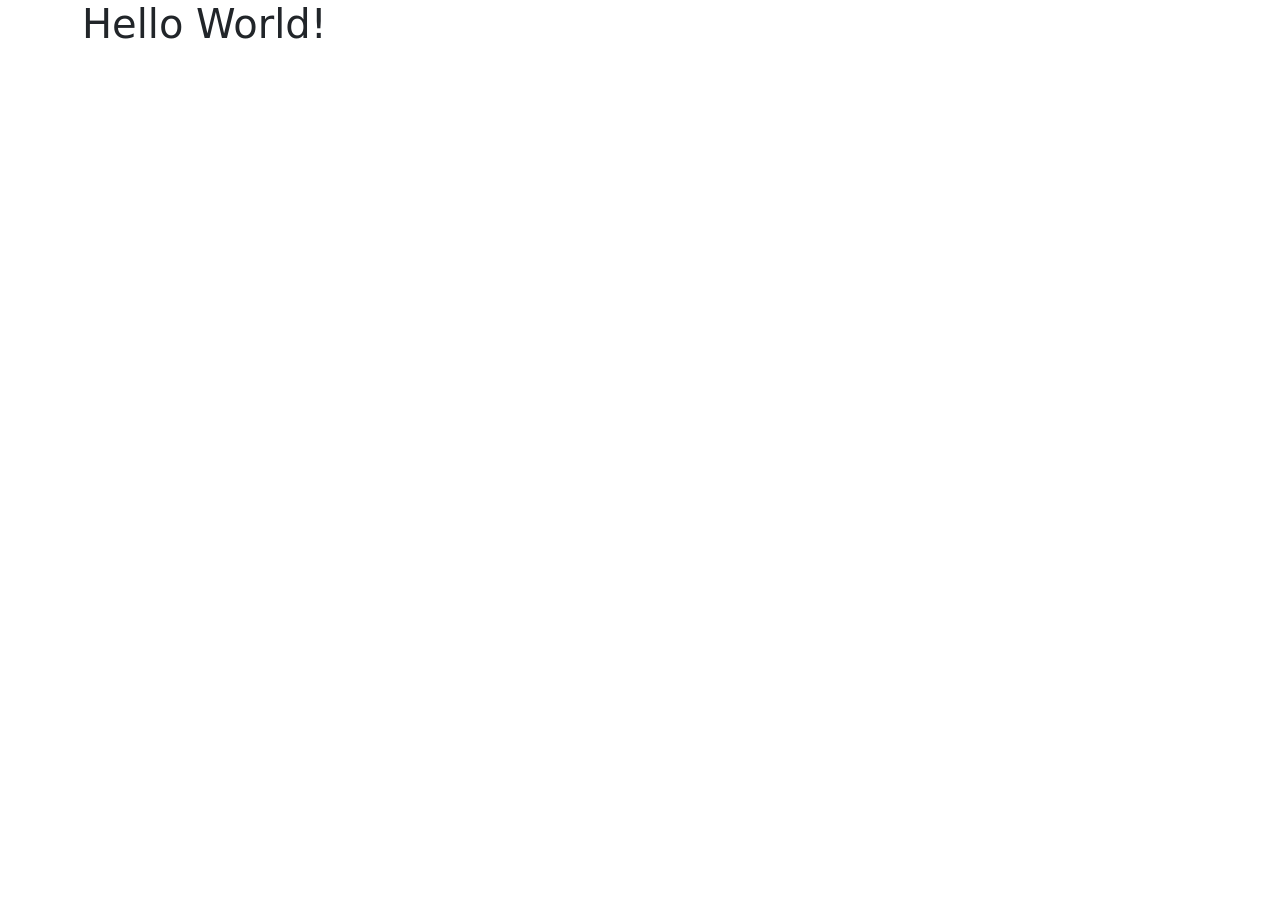
<file: web/03-09-24/index.html>
<!doctype html>
<html lang="en">
  <head>
    <!-- Required meta tags -->
    <meta charset="utf-8">
    <meta name="viewport" content="width=device-width, initial-scale=1">

    <!-- Bootstrap CSS -->
    <link href="https://cdn.jsdelivr.net/npm/bootstrap@5.0.2/dist/css/bootstrap.min.css" rel="stylesheet" integrity="sha384-EVSTQN3/azprG1Anm3QDgpJLIm9Nao0Yz1ztcQTwFspd3yD65VohhpuuCOmLASjC" crossorigin="anonymous">

    <title>Home</title>
  </head>
  <body>
    <div class="container">
        <h1>Hello World!</h1>
    </div>

    











    <!-- Optional JavaScript; choose one of the two! -->

    <!-- Option 1: Bootstrap Bundle with Popper -->
    <script src="https://cdn.jsdelivr.net/npm/bootstrap@5.0.2/dist/js/bootstrap.bundle.min.js" integrity="sha384-MrcW6ZMFYlzcLA8Nl+NtUVF0sA7MsXsP1UyJoMp4YLEuNSfAP+JcXn/tWtIaxVXM" crossorigin="anonymous"></script>

    <!-- Option 2: Separate Popper and Bootstrap JS -->
    <!--
    <script src="https://cdn.jsdelivr.net/npm/@popperjs/core@2.9.2/dist/umd/popper.min.js" integrity="sha384-IQsoLXl5PILFhosVNubq5LC7Qb9DXgDA9i+tQ8Zj3iwWAwPtgFTxbJ8NT4GN1R8p" crossorigin="anonymous"></script>
    <script src="https://cdn.jsdelivr.net/npm/bootstrap@5.0.2/dist/js/bootstrap.min.js" integrity="sha384-cVKIPhGWiC2Al4u+LWgxfKTRIcfu0JTxR+EQDz/bgldoEyl4H0zUF0QKbrJ0EcQF" crossorigin="anonymous"></script>
    -->
  </body>
</html>
</file>
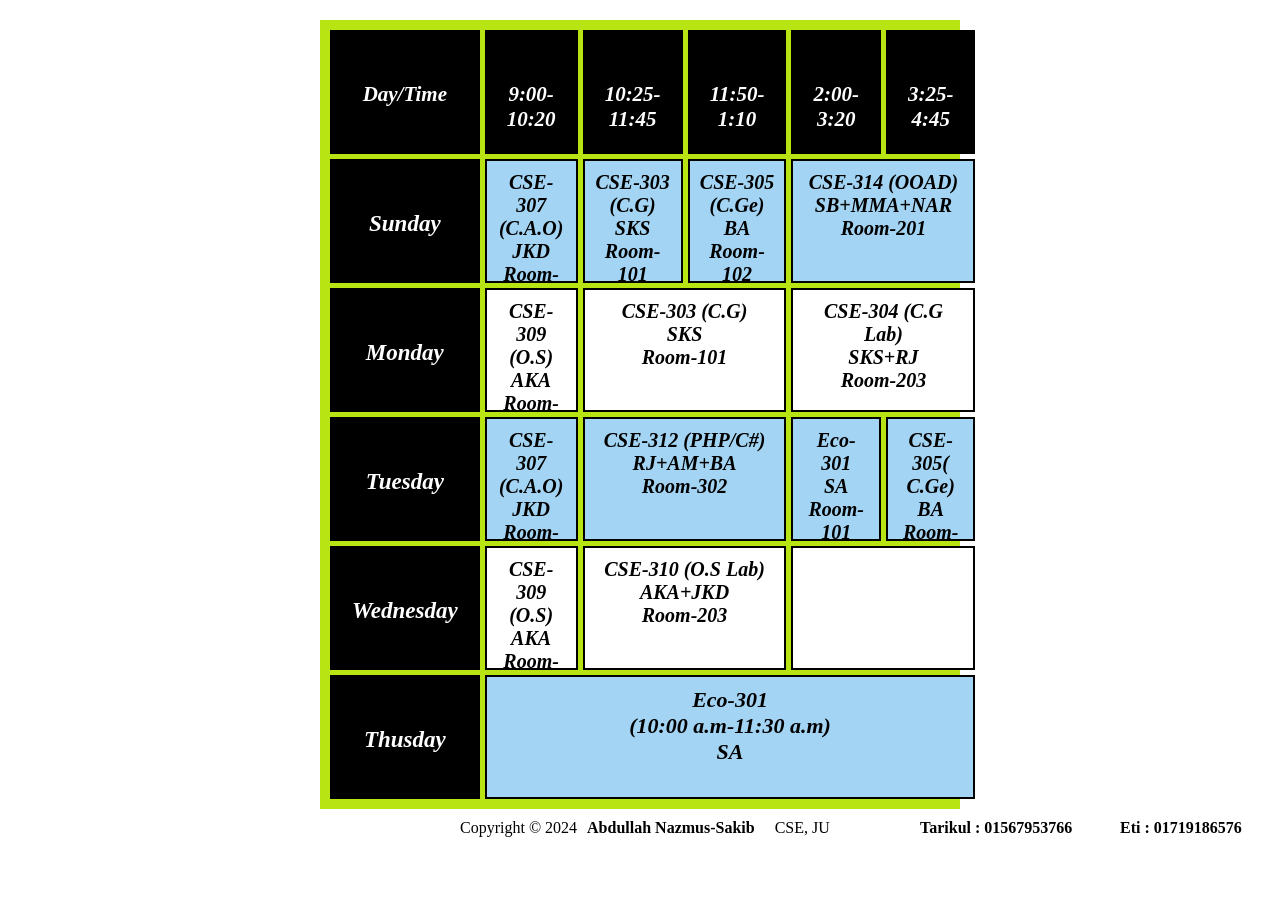
<file: Class_routine_create/routine.html>
<!DOCTYPE html>
<html lang="en">
  <head>
    <meta charset="UTF-8" />
    <meta name="viewport" content="width=device-width, initial-scale=1.0" />
    <title>Routine</title>
    <link rel="stylesheet" href="style_routin.css" />
  </head>
  <body>
    <div class="routine">
      
      <!-- Protita div a value assign kora hocche ar kiso inline css function suru-->
      <div class="d1 black poss" style="background-color: black">
        <p>Day/Time</p>
      </div>
      <div class="d2 black poss" style="background-color: black">
        <p>9:00-10:20</p>
      </div>
      <div class="d3 black poss" style="background-color: black">
        <p>10:25-11:45</p>
      </div>
      <div class="d4 black poss" style="background-color: black">
        <p>11:50-1:10</p>
      </div>
      <div class="d5 black poss" style="background-color: black">
        <p>2:00-3:20</p>
      </div>
      <div class="d6 black poss" style="background-color: black">
        <p>3:25-4:45</p>
      </div>
      <div class="d7 black pos" style="background-color: black">
        <p>Sunday</p>
      </div>
      <div class="d8 color_gray">
        CSE-307 (C.A.O)<br />
        JKD<br />Room-101
      </div>
      <div class="d9 color_gray">
        CSE-303 (C.G)<br />
        SKS<br />
        Room-101
      </div>
      <div class="d10 color_gray">
        CSE-305 (C.Ge)<br />
        BA<br />
        Room-102
      </div>
      <div class="d11 color_gray">
        CSE-314 (OOAD)<br />
        SB+MMA+NAR<br />
        Room-201
      </div>
      <div class="d12 black pos" style="background-color: black">
        <p>Monday</p>
      </div>
      <div class="d13 color">
        CSE-309 (O.S)<br />
        AKA<br />
        Room-101
      </div>
      <div class="d14 color">
        CSE-303 (C.G)<br />
        SKS<br />
        Room-101
      </div>
      <div class="d15 color">
        CSE-304 (C.G Lab)<br />
        SKS+RJ<br />
        Room-203
      </div>
      <div class="d16 black pos" style="background-color: black">
        <p>Tuesday</p>
      </div>
      <div class="d17 color_gray">
        CSE-307 (C.A.O)<br />
        JKD<br />Room-101
      </div>
      <div class="d18 color_gray">
        CSE-312 (PHP/C#)<br />
        RJ+AM+BA<br />
        Room-302
      </div>
      <div class="d19 color_gray">
        Eco-301<br />
        SA<br />
        Room-101
      </div>
      <div class="d20 color_gray">
        CSE-305( C.Ge)<br />
        BA<br />
        Room-102
      </div>
      <div class="d21 black pos" style="background-color: black">
        <p>Wednesday</p>
      </div>
      <div class="d22 color">
        CSE-309 (O.S)<br />
        AKA<br />
        Room-101
      </div>
      <div class="d23 color">
        CSE-310 (O.S Lab)<br />
        AKA+JKD<br />
        Room-203
      </div>
      <div class="d24 color"></div>
      <div class="d25 black pos" style="background-color: black">
        <p>Thusday</p>
      </div>
      <div class="d26 color_gray" style="font-size: 22px">
        Eco-301 <br />
        (10:00 a.m-11:30 a.m)<br />
        SA
      </div>
    </div>
    <!-- Protita div a value assign kora hocche ar kiso inline css function  sesh -->

    <!-- Copyright area  suru-->
    <div class="copyright">
      Copyright &copy; 2024<strong>Abdullah Nazmus-Sakib</strong
      ><span>CSE, JU</span>
    </div>
    <!-- Copyright area sesh-->

    <!-- cr der info suru -->
    <div class="cr"><strong>Tarikul : 01567953766</strong><br /></div>
    <div class="cr1"><strong>Eti : 01719186576</strong></div>
    <!-- cr der info sesh -->
  </body>
</html>
</file>
<file: Class_routine_create/style_routin.css>
*{
    margin: 0;
    padding: 10px;
    /* background-color: gray; */
}

/* mul routine div er design suru */
.routine{
    width: 50%;
    margin: 0 auto;
    display: grid;
    grid-template-columns: auto auto auto auto auto auto;
    gap: 5px 5px;
    background-color: rgb(183, 228, 18);
    
}
/* mul routine div er design sesh */

/* routine div er vitorer 26 ta div er disign suru */
.routine > div{
    /* background-color: orange; */
    height: 100px;
    /* width: 180px; */
    border: 2px solid black;
    padding: 10px;
    text-align: center;
    font-size: 20px;
    align-items: center;
    font-weight: bold;
    font-style: italic;
    /* margin: 0 auto; */
}
/* routine div er vitorer 26 ta div er disign sesh */


/* .routine > div:nth-child(odd)
{
    background-color: gray;
}
.routine > div:nth-child(even)
{
    background-color: white;
} */

/* indivisual kiso div er design je kon div koto tuku jaiga nibe ..suru */
.d11{
    grid-column: 5/7;
}
.d14{
    grid-column: 3/5;
}
.d15{
    grid-column: 5/7;
}
.d18{
    grid-column: 3/5;
}
.d23{
    grid-column: 3/5;
}
.d24{
    grid-column: 5/7;
}
.d26{
    grid-column: 2/7;
}
/* indivisual kiso div er design ...sesh */

/* gb black color ar text white color add */
.black{
    background-color:black;
    color: white;
}

/* bg white color add */
.color{
    background-color: white;
}

.color_gray{
    background-color: rgb(163, 212, 243);
}


/* routine div er vitorer div er paragraph er design column er jonne suru */
.pos p{
    /* margin: 0 auto; */
    position: relative;
    top: 30px;
    font-size: 23px;
    font-style:italic;
    font-weight: bold;
}
/* routine div er vitorer div er paragraph er design sesh */


/* routine div er vitorer div er paragraph er design row er jonne suru */
.poss p{
    position: relative;
    top: 30px;
    font-size: 21px;
    font-style:italic;
    font-weight: bold;
}
/* routine div er vitorer div er paragraph er design row er jonne sesh */

/* copyright er design */
.copyright{
   position: absolute;
    left: 450px;
}

/* cr and cr1 er design */
.cr{
    position: absolute;
    left: 900px;
}
.cr1{
    position: absolute;
    left: 1100px;
}
</file>
